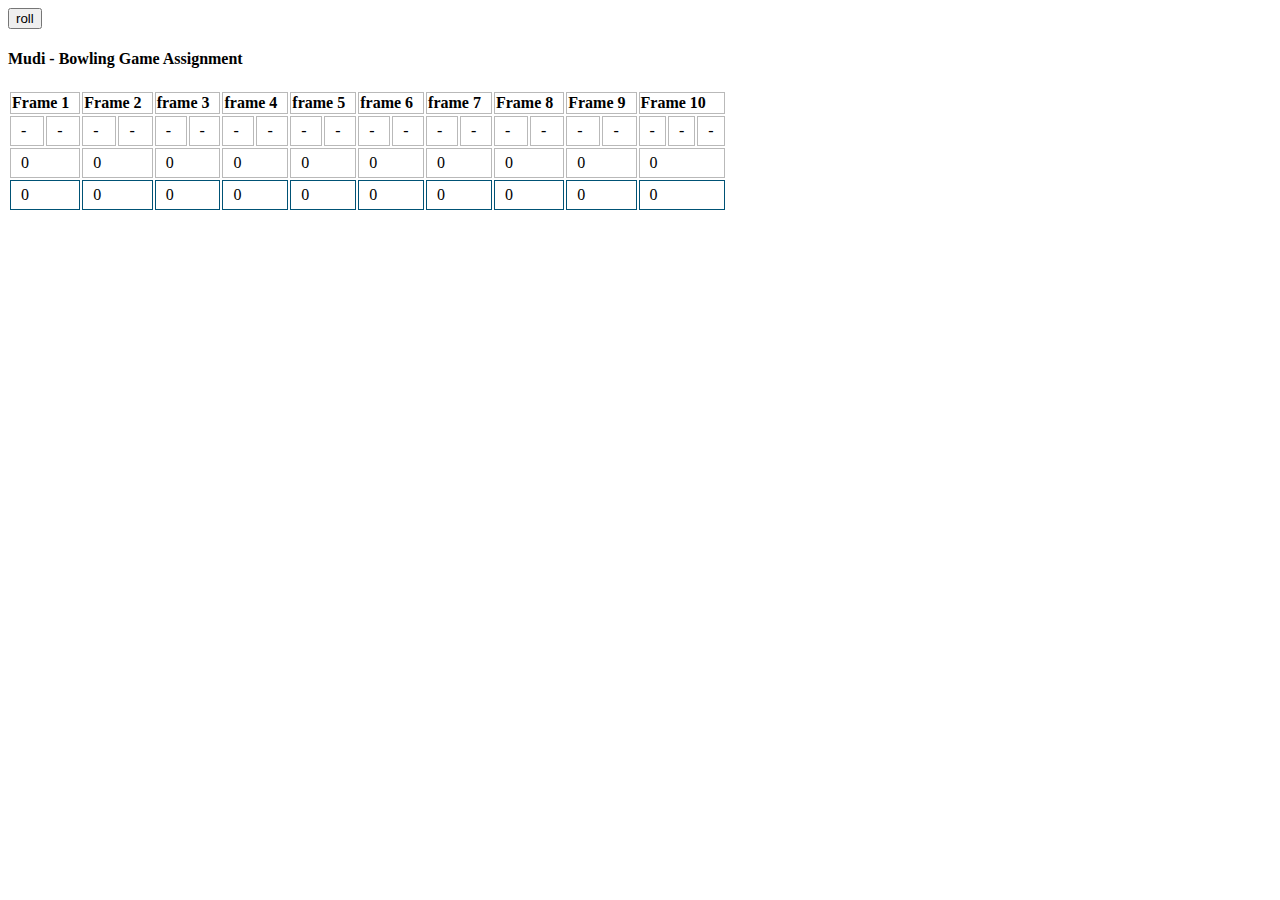
<file: index.html>
<!DOCTYPE html>
<html lang="en">
<head>
    <meta charset="UTF-8">
    <meta name="viewport" content="width=device-width, initial-scale=1.0">
    <meta http-equiv="X-UA-Compatible" content="ie=edge">
    <title>Tests</title>
    <script type="text/javascript" src="./src/bowlingGame.js"></script>
    <link rel="stylesheet" href="style.css">
</head>
<body >
    <button class="btn" onclick="getid();">roll</button>
    <section>
            <table id="tbl">
                    <h4>Mudi - Bowling Game Assignment</h4>
                    
                    <tr>
                      <th colspan="2">Frame 1</th>
                      <th colspan="2">Frame 2</th>
                      <th colspan="2">frame 3</th>
                      <th colspan="2">frame 4</th>
                      <th colspan="2">frame 5</th>
                      <th colspan="2">frame 6</th>
                      <th colspan="2">frame 7</th>
                      <th colspan="2">Frame 8</th>
                      <th colspan="2">Frame 9</th>
                      <th colspan="3">Frame 10</th>
                    </tr>
                    <tr>
                        <td class="shot1">-</td>
                        <td class="shot2">-</td>
                        <td class="shot1">-</td>
                        <td class="shot2">-</td>
                        <td class="shot1">-</td>
                        <td class="shot2">-</td>
                        <td class="shot1">-</td>
                        <td class="shot2">-</td>
                        <td class="shot1">-</td>
                        <td class="shot2">-</td>
                        <td class="shot1">-</td>
                        <td class="shot2">-</td>
                        <td class="shot1">-</td>
                        <td class="shot2">-</td>
                        <td class="shot1">-</td>
                        <td class="shot2">-</td>
                        <td class="shot1">-</td>
                        <td class="shot2">-</td>
                        <td class="shot1">-</td>
                        <td class="shot2">-</td>
                        <td class="shot3">-</td>
                      </tr>

                    <tr>
                      <td class="current" id="frame1" colspan="2">0</td>
                      <td class="current" id="frame2" colspan="2">0</td>
                      <td class="current" id="frame3" colspan="2">0</td>
                      <td class="current" id="frame4" colspan="2">0</td>
                      <td class="current" id="frame5" colspan="2">0</td>
                      <td class="current" id="frame6" colspan="2">0</td>
                      <td class="current" id="frame7" colspan="2">0</td>
                      <td class="current" id="frame8" colspan="2">0</td>
                      <td class="current" id="frame9" colspan="2">0</td>
                      <td class="current" id="frame10" colspan="3">0</td>

                    <tr>
                      <td class="total" id="frame1" colspan="2">0</td>
                      <td class="total" id="frame2" colspan="2">0</td>
                      <td class="total" id="frame3" colspan="2">0</td>
                      <td class="total" id="frame4" colspan="2">0</td>
                      <td class="total" id="frame5" colspan="2">0</td>
                      <td class="total" id="frame6" colspan="2">0</td>
                      <td class="total" id="frame7" colspan="2">0</td>
                      <td class="total" id="frame8" colspan="2">0</td>
                      <td class="total" id="frame9" colspan="2">0</td>
                      <td class="total" id="frame10" colspan="3">0</td>
                    </tr>
                  </tr>
                </tbody>
            </table>
    </section>   
</body>
</html>
</file>
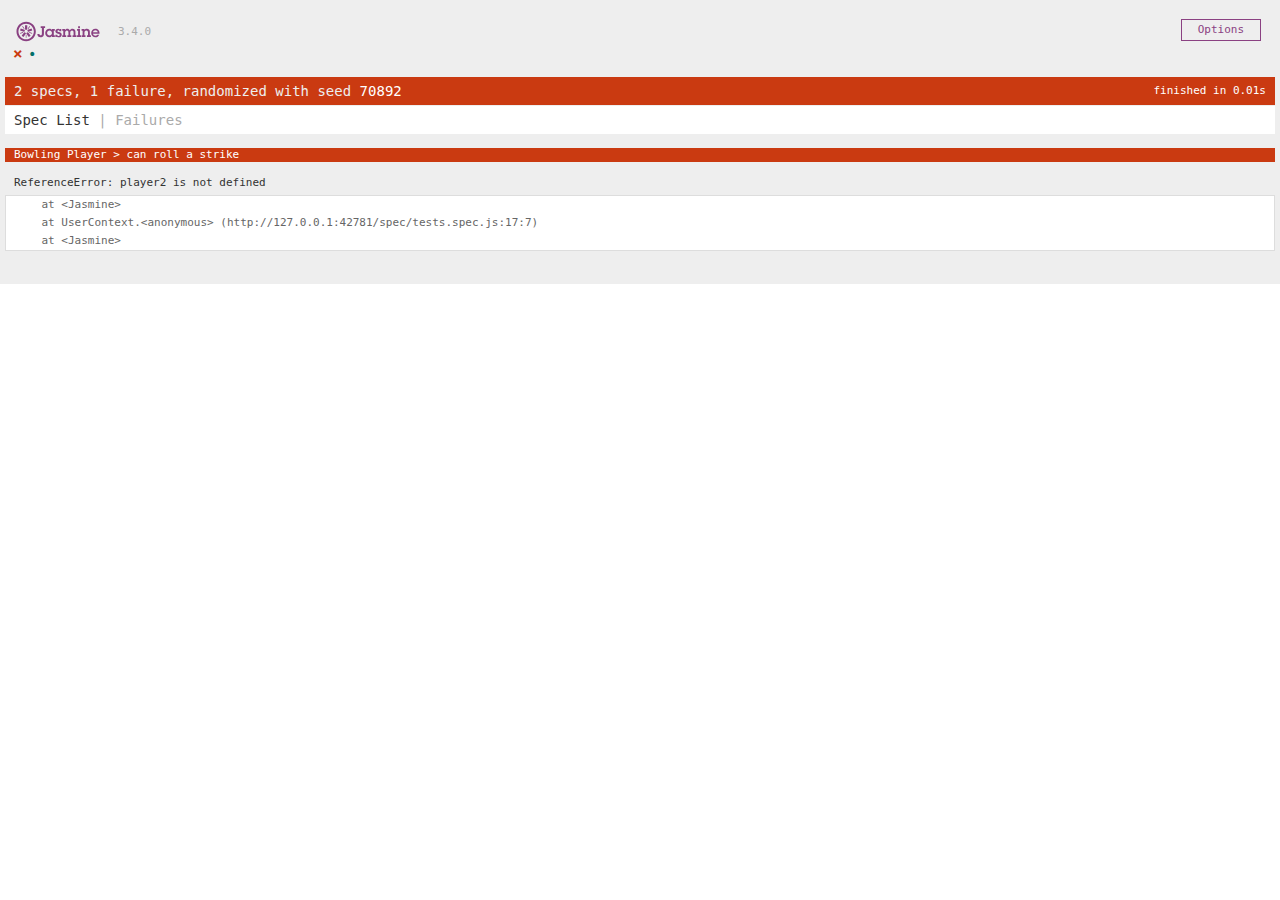
<file: SpecRunner.html>
<!DOCTYPE html>
<html>
<head>
  <meta charset="utf-8">
  <title>Jasmine Spec Runner v3.4.0</title>

  <link rel="shortcut icon" type="image/png" href="lib/jasmine-3.4.0/jasmine_favicon.png">
  <link rel="stylesheet" href="lib/jasmine-3.4.0/jasmine.css">

  <script src="lib/jasmine-3.4.0/jasmine.js"></script>
  <script src="lib/jasmine-3.4.0/jasmine-html.js"></script>
  <script src="lib/jasmine-3.4.0/boot.js"></script>

  <!-- include source files here... -->
  <script src="./src/bowlingGame.js"></script>

  <!-- include spec files here... -->
  <script src="./spec/tests.spec.js"></script>

</head>

<body>
</body>
</html>
</file>
<file: style.css>
table th
{
  text-align: left;
  padding-right: 10px;
  border: 1px solid #b9b9b9;
}

table td
{
  padding: 5px 10px;
  border: 1px solid #b9b9b9;
}
.sec 
{
    border:1px solid black;
}
.total 
{
  border: 1px solid #005275;
}
</file>
<file: lib/jasmine-3.4.0/jasmine.css>
@charset "UTF-8";
body { overflow-y: scroll; }

.jasmine_html-reporter { background-color: #eee; padding: 5px; margin: -8px; font-size: 11px; font-family: Monaco, "Lucida Console", monospace; line-height: 14px; color: #333; }

.jasmine_html-reporter a { text-decoration: none; }

.jasmine_html-reporter a:hover { text-decoration: underline; }

.jasmine_html-reporter p, .jasmine_html-reporter h1, .jasmine_html-reporter h2, .jasmine_html-reporter h3, .jasmine_html-reporter h4, .jasmine_html-reporter h5, .jasmine_html-reporter h6 { margin: 0; line-height: 14px; }

.jasmine_html-reporter .jasmine-banner, .jasmine_html-reporter .jasmine-symbol-summary, .jasmine_html-reporter .jasmine-summary, .jasmine_html-reporter .jasmine-result-message, .jasmine_html-reporter .jasmine-spec .jasmine-description, .jasmine_html-reporter .jasmine-spec-detail .jasmine-description, .jasmine_html-reporter .jasmine-alert .jasmine-bar, .jasmine_html-reporter .jasmine-stack-trace { padding-left: 9px; padding-right: 9px; }

.jasmine_html-reporter .jasmine-banner { position: relative; }

.jasmine_html-reporter .jasmine-banner .jasmine-title { background: url("[data-uri]") no-repeat; background: url("[data-uri]") no-repeat, none; -moz-background-size: 100%; -o-background-size: 100%; -webkit-background-size: 100%; background-size: 100%; display: block; float: left; width: 90px; height: 25px; }

.jasmine_html-reporter .jasmine-banner .jasmine-version { margin-left: 14px; position: relative; top: 6px; }

.jasmine_html-reporter #jasmine_content { position: fixed; right: 100%; }

.jasmine_html-reporter .jasmine-version { color: #aaa; }

.jasmine_html-reporter .jasmine-banner { margin-top: 14px; }

.jasmine_html-reporter .jasmine-duration { color: #fff; float: right; line-height: 28px; padding-right: 9px; }

.jasmine_html-reporter .jasmine-symbol-summary { overflow: hidden; margin: 14px 0; }

.jasmine_html-reporter .jasmine-symbol-summary li { display: inline-block; height: 10px; width: 14px; font-size: 16px; }

.jasmine_html-reporter .jasmine-symbol-summary li.jasmine-passed { font-size: 14px; }

.jasmine_html-reporter .jasmine-symbol-summary li.jasmine-passed:before { color: #007069; content: "•"; }

.jasmine_html-reporter .jasmine-symbol-summary li.jasmine-failed { line-height: 9px; }

.jasmine_html-reporter .jasmine-symbol-summary li.jasmine-failed:before { color: #ca3a11; content: "×"; font-weight: bold; margin-left: -1px; }

.jasmine_html-reporter .jasmine-symbol-summary li.jasmine-excluded { font-size: 14px; }

.jasmine_html-reporter .jasmine-symbol-summary li.jasmine-excluded:before { color: #bababa; content: "•"; }

.jasmine_html-reporter .jasmine-symbol-summary li.jasmine-excluded-no-display { font-size: 14px; display: none; }

.jasmine_html-reporter .jasmine-symbol-summary li.jasmine-pending { line-height: 17px; }

.jasmine_html-reporter .jasmine-symbol-summary li.jasmine-pending:before { color: #ba9d37; content: "*"; }

.jasmine_html-reporter .jasmine-symbol-summary li.jasmine-empty { font-size: 14px; }

.jasmine_html-reporter .jasmine-symbol-summary li.jasmine-empty:before { color: #ba9d37; content: "•"; }

.jasmine_html-reporter .jasmine-run-options { float: right; margin-right: 5px; border: 1px solid #8a4182; color: #8a4182; position: relative; line-height: 20px; }

.jasmine_html-reporter .jasmine-run-options .jasmine-trigger { cursor: pointer; padding: 8px 16px; }

.jasmine_html-reporter .jasmine-run-options .jasmine-payload { position: absolute; display: none; right: -1px; border: 1px solid #8a4182; background-color: #eee; white-space: nowrap; padding: 4px 8px; }

.jasmine_html-reporter .jasmine-run-options .jasmine-payload.jasmine-open { display: block; }

.jasmine_html-reporter .jasmine-bar { line-height: 28px; font-size: 14px; display: block; color: #eee; }

.jasmine_html-reporter .jasmine-bar.jasmine-failed, .jasmine_html-reporter .jasmine-bar.jasmine-errored { background-color: #ca3a11; border-bottom: 1px solid #eee; }

.jasmine_html-reporter .jasmine-bar.jasmine-passed { background-color: #007069; }

.jasmine_html-reporter .jasmine-bar.jasmine-incomplete { background-color: #bababa; }

.jasmine_html-reporter .jasmine-bar.jasmine-skipped { background-color: #bababa; }

.jasmine_html-reporter .jasmine-bar.jasmine-warning { background-color: #ba9d37; color: #333; }

.jasmine_html-reporter .jasmine-bar.jasmine-menu { background-color: #fff; color: #aaa; }

.jasmine_html-reporter .jasmine-bar.jasmine-menu a { color: #333; }

.jasmine_html-reporter .jasmine-bar a { color: white; }

.jasmine_html-reporter.jasmine-spec-list .jasmine-bar.jasmine-menu.jasmine-failure-list, .jasmine_html-reporter.jasmine-spec-list .jasmine-results .jasmine-failures { display: none; }

.jasmine_html-reporter.jasmine-failure-list .jasmine-bar.jasmine-menu.jasmine-spec-list, .jasmine_html-reporter.jasmine-failure-list .jasmine-summary { display: none; }

.jasmine_html-reporter .jasmine-results { margin-top: 14px; }

.jasmine_html-reporter .jasmine-summary { margin-top: 14px; }

.jasmine_html-reporter .jasmine-summary ul { list-style-type: none; margin-left: 14px; padding-top: 0; padding-left: 0; }

.jasmine_html-reporter .jasmine-summary ul.jasmine-suite { margin-top: 7px; margin-bottom: 7px; }

.jasmine_html-reporter .jasmine-summary li.jasmine-passed a { color: #007069; }

.jasmine_html-reporter .jasmine-summary li.jasmine-failed a { color: #ca3a11; }

.jasmine_html-reporter .jasmine-summary li.jasmine-empty a { color: #ba9d37; }

.jasmine_html-reporter .jasmine-summary li.jasmine-pending a { color: #ba9d37; }

.jasmine_html-reporter .jasmine-summary li.jasmine-excluded a { color: #bababa; }

.jasmine_html-reporter .jasmine-specs li.jasmine-passed a:before { content: "• "; }

.jasmine_html-reporter .jasmine-specs li.jasmine-failed a:before { content: "× "; }

.jasmine_html-reporter .jasmine-specs li.jasmine-empty a:before { content: "* "; }

.jasmine_html-reporter .jasmine-specs li.jasmine-pending a:before { content: "• "; }

.jasmine_html-reporter .jasmine-specs li.jasmine-excluded a:before { content: "• "; }

.jasmine_html-reporter .jasmine-description + .jasmine-suite { margin-top: 0; }

.jasmine_html-reporter .jasmine-suite { margin-top: 14px; }

.jasmine_html-reporter .jasmine-suite a { color: #333; }

.jasmine_html-reporter .jasmine-failures .jasmine-spec-detail { margin-bottom: 28px; }

.jasmine_html-reporter .jasmine-failures .jasmine-spec-detail .jasmine-description { background-color: #ca3a11; color: white; }

.jasmine_html-reporter .jasmine-failures .jasmine-spec-detail .jasmine-description a { color: white; }

.jasmine_html-reporter .jasmine-result-message { padding-top: 14px; color: #333; white-space: pre-wrap; }

.jasmine_html-reporter .jasmine-result-message span.jasmine-result { display: block; }

.jasmine_html-reporter .jasmine-stack-trace { margin: 5px 0 0 0; max-height: 224px; overflow: auto; line-height: 18px; color: #666; border: 1px solid #ddd; background: white; white-space: pre; }
</file>
